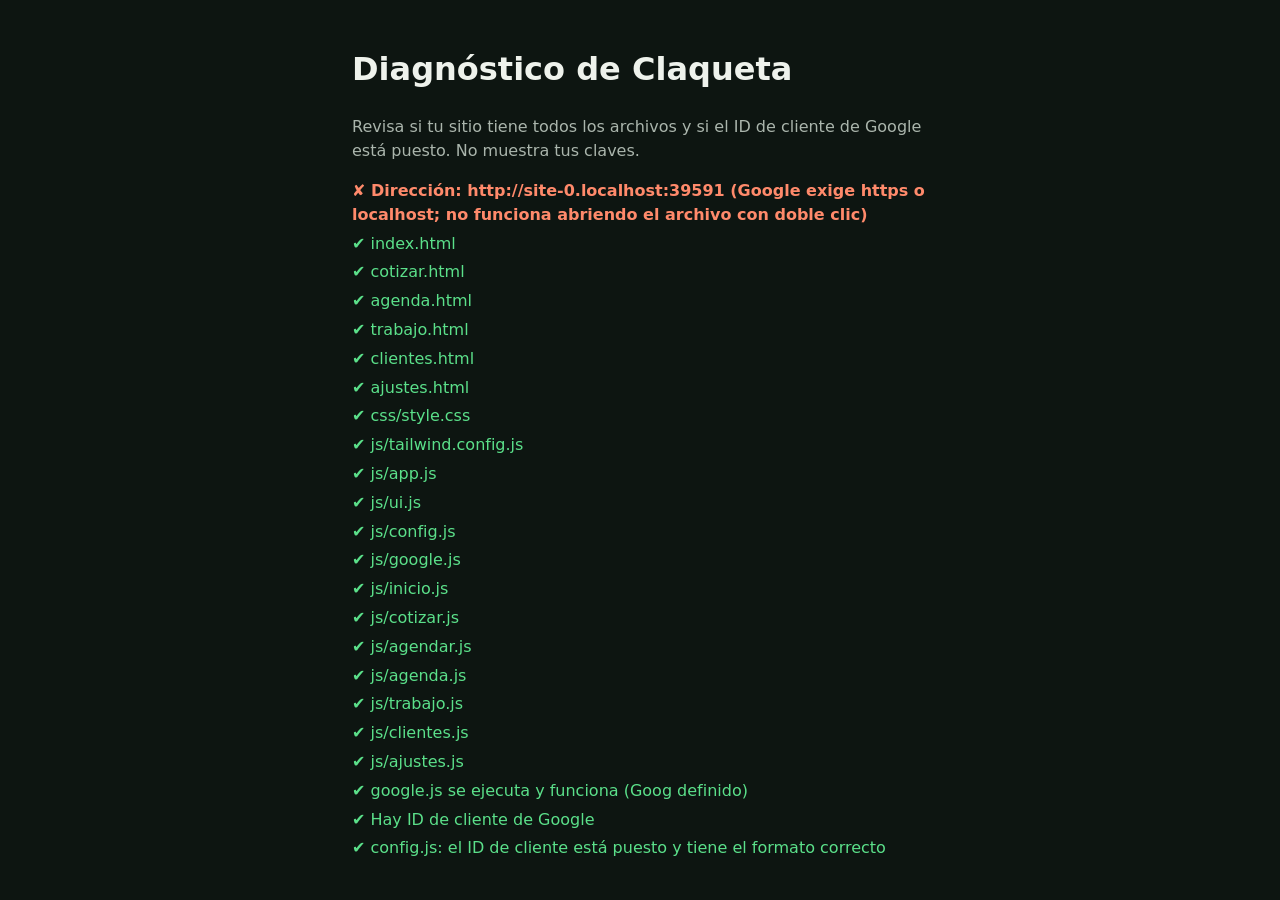
<file: diagnostico.html>
<!DOCTYPE html>
<html lang="es">
<head>
<meta charset="UTF-8">
<meta name="viewport" content="width=device-width, initial-scale=1">
<title>Claqueta · Diagnóstico</title>
<style>
  body { font: 16px/1.5 system-ui, sans-serif; background: #0D1511; color: #EEF2EC; max-width: 36rem; margin: 0 auto; padding: 1.5rem; }
  li { list-style: none; margin: .3rem 0; word-break: break-word; } ul { padding: 0; }
  .ok { color: #5BE08A; } .mal { color: #FF8A6B; font-weight: 700; } p { color: #aab5ac; }
</style>
</head>
<body>
<h1>Diagnóstico de Claqueta</h1>
<p>Revisa si tu sitio tiene todos los archivos y si el ID de cliente de Google está puesto. No muestra tus claves.</p>
<ul id="r"></ul>
<script>
const archivos = ['index.html', 'cotizar.html', 'agenda.html', 'trabajo.html', 'clientes.html', 'ajustes.html', 'css/style.css', 'js/tailwind.config.js',
  'js/app.js', 'js/ui.js', 'js/config.js', 'js/google.js', 'js/inicio.js', 'js/cotizar.js', 'js/agendar.js', 'js/agenda.js', 'js/trabajo.js', 'js/clientes.js', 'js/ajustes.js'];
const MARCAS = { 'js/app.js': 'VERSION', 'js/ui.js': '__fallos', 'js/google.js': 'nominatim', 'js/agendar.js': 'function ubicacion', 'js/trabajo.js': 'actualizarClima',
  'js/ajustes.js': 'sinGoogle', 'ajustes.html': 'js/google.js', 'agenda.html': 'js/google.js', 'trabajo.html': 'js/google.js', 'cotizar.html': 'js/google.js' };   // texto que solo trae la última versión
const lista = document.getElementById('r');
const linea = (ok, t) => { const e = document.createElement('li'); e.className = ok ? 'ok' : 'mal'; e.textContent = (ok ? '✔ ' : '✘ ') + t; lista.append(e); };
(async () => {
  const seguro = location.protocol === 'https:' || location.hostname === 'localhost' || location.hostname === '127.0.0.1';
  linea(seguro, `Dirección: ${location.origin}${seguro ? '' : ' (Google exige https o localhost; no funciona abriendo el archivo con doble clic)'}`);
  for (const a of archivos) {
    try {
      const r = await fetch(a, { cache: 'no-store' }), t = await r.text();
      const falso = a.endsWith('.js') && /^\s*</.test(t);   // el sitio devolvió una página HTML en lugar del código
      const vieja = r.ok && !falso && MARCAS[a] && !t.includes(MARCAS[a]);
      linea(r.ok && !falso && !vieja, a + (!r.ok ? ` → no existe (${r.status})` : falso ? ' → responde una página HTML en vez de código (el archivo no está)' : vieja ? ' → es una versión VIEJA: reemplázalo y vuelve a subir la carpeta' : ''));
    } catch { linea(false, a + ' → no se pudo leer'); }
  }
  // ¿Se ejecuta google.js? Se carga como en la app y se mira si define «Goog»
  const fallos = []; addEventListener('error', e => fallos.push(e.target && e.target.tagName === 'SCRIPT' ? 'no se descargó ' + e.target.getAttribute('src') : `${e.message} (${String(e.filename || '').split('/').pop()}:${e.lineno})`), true);
  const cargar = src => new Promise(ok => { const s = document.createElement('script'); s.src = src + '?d=' + Date.now(); s.onload = s.onerror = ok; document.head.append(s); });
  for (const s of ['js/app.js', 'js/ui.js', 'js/config.js', 'js/google.js']) await cargar(s);
  const ok = typeof Goog !== 'undefined';
  linea(ok, ok ? 'google.js se ejecuta y funciona (Goog definido)' : 'google.js NO se ejecuta' + (fallos.length ? ': ' + fallos.join(' | ') : ''));
  if (ok) linea(Goog.hayGoogle(), Goog.hayGoogle() ? 'Hay ID de cliente de Google' : 'No hay ID de cliente de Google en config.js');
  try {
    const t = await (await fetch('js/config.js', { cache: 'no-store' })).text(), id = (/GOOGLE_CLIENT_ID:\s*'([^']*)'/.exec(t) || [])[1];
    linea(!!id && id.endsWith('.apps.googleusercontent.com'), !id ? 'config.js: GOOGLE_CLIENT_ID está vacío (pégalo y vuelve a subir la carpeta)' : id.endsWith('.apps.googleusercontent.com') ? 'config.js: el ID de cliente está puesto y tiene el formato correcto' : 'config.js: el ID de cliente no termina en .apps.googleusercontent.com');
  } catch { /* ya se reportó arriba */ }
})();
</script>
</body>
</html>
</file>
